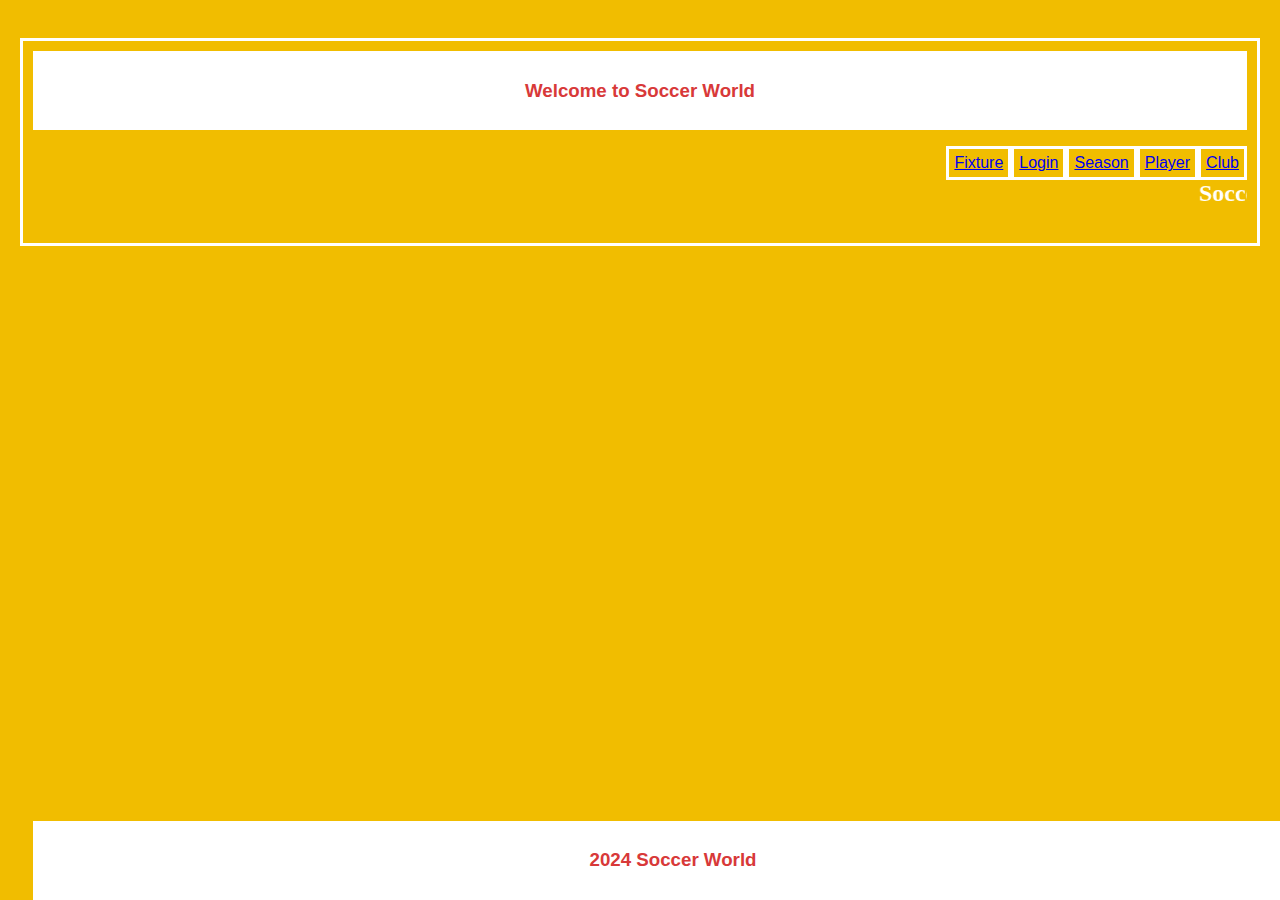
<file: index.html>
<!DOCTYPE html>
<html lang="en">
<head>
    <meta charset="UTF-8">
    <meta name="viewport" content="width=device-width, initial-scale=1.0">
    <title>Soccer Home Page</title>
    <link rel="stylesheet" href="STYLE.CSS">
</head>

<div id="main_body">

    <body>

        <header>
            <h3>Welcome to Soccer World</h3>
        </header>
        
        <div id = fixture>
            <ul>
           <li> <a href="club.html">Club</a></li>
           <li> <a href="player.html">Player </a></li>
           <li>  <a href="season.html">Season</a> </li>
           <LI> <a href="login.html">Login </a></LI>
           <LI> <a href="fixture.html">Fixture </a></LI>
        
            </ul>
           </div>
        
        
            <h2> <marquee behavior="" direction=""> Soccer for life with ababet</marquee> </h2>
        
        <footer>
        <h3> 2024 Soccer World </h3>
        </footer>
        
        </body>


</div>

</html>
</file>
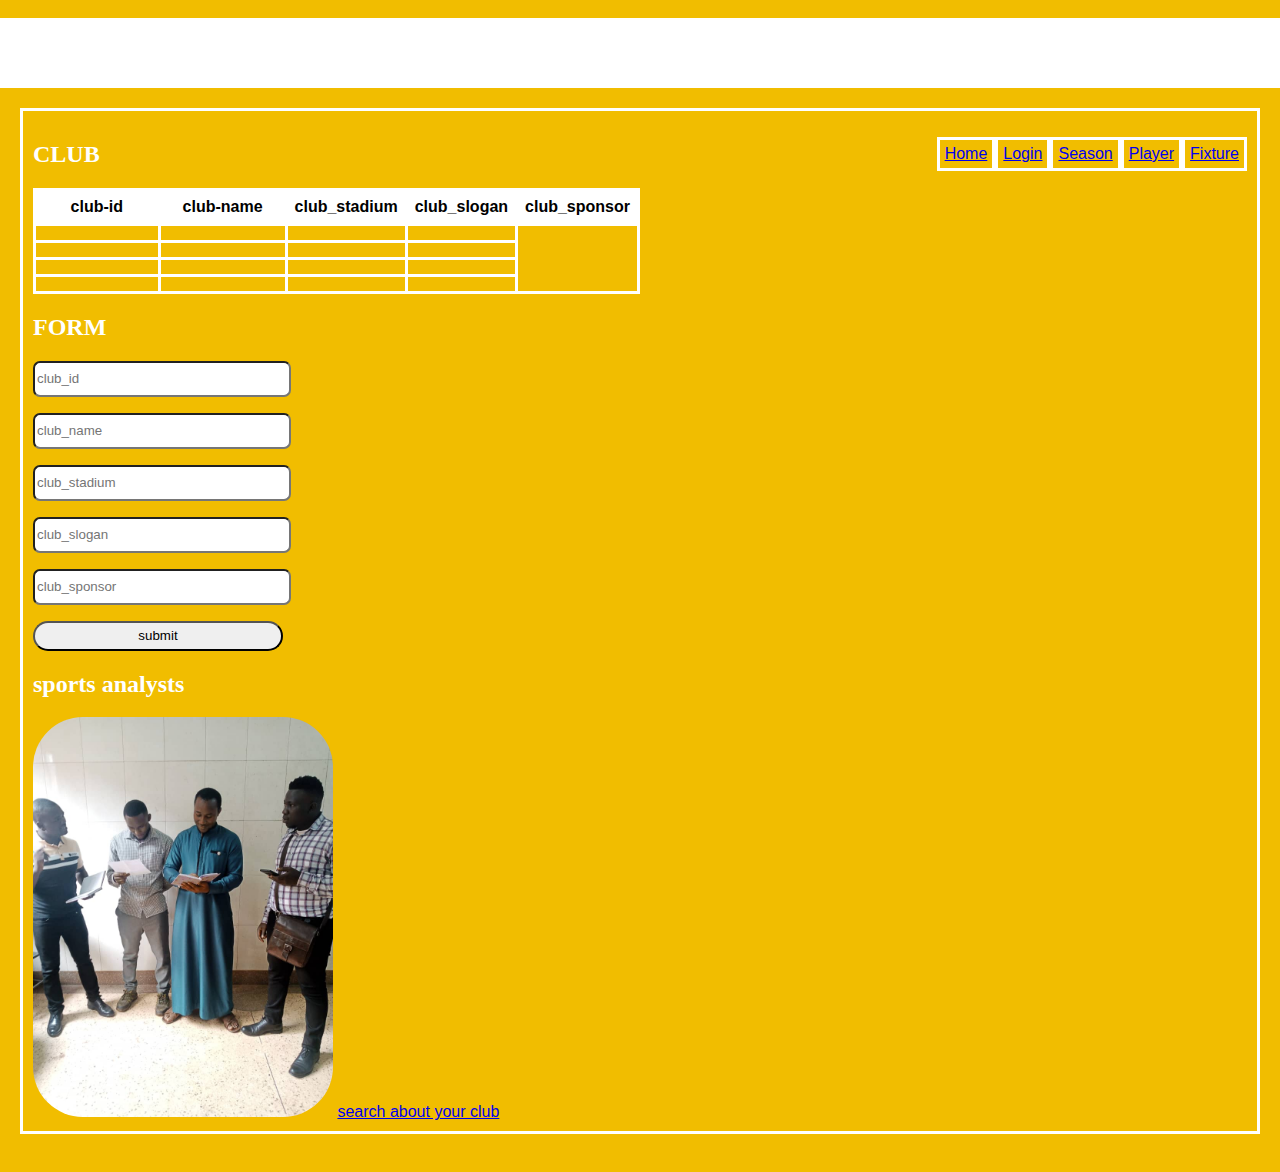
<file: club.html>
<!DOCTYPE html>
<html lang="en">
<head>
    <meta charset="UTF-8">
    <meta name="viewport" content="width=device-width, initial-scale=1.0">
    
    <div id = div1> <div id="header"><title>club</title></div></div>
    

    
<div id = "main_body">
     
    <body>

      
       <div id = un_ordered>
        <ul>
       <li> <a href="fixture.html">Fixture</a></li>
       <li> <a href="player.html"> Player </a></li>
       <li>  <a href="season.html">Season</a> </li>
       <LI> <a href="login.html"> Login </a></LI>
       <LI> <a href="index.html">Home</a></LI>

        </ul>
       </div>

             
    </table>
    
    <h2>CLUB</h2>
    <table>
    <tr>
        <th>club-id</th>
        <th>club-name</th>
        <th>club_stadium</th>
        <th>club_slogan</th>
        <th>club_sponsor</th>
    </tr>
    <tr>
        <td></td>
        <td></td>
        <td></td>
        <td></td>
    </tr>
    
    <tr>
        <td></td>
        <td></td>
        <td></td>
        <td></td>
    </tr>
    
    <tr>
        <td></td>
        <td></td>
        <td></td>
        <td></td>
    </tr>
    
    <tr>
        <td></td>
        <td></td>
        <td></td>
        <td></td>
    </tr>
    
    </table>
       
   
    
    
    <h2>FORM</h2>
    <form action=""></form>
        
       <p> <input type="text" class="inputcontrol" placeholder="club_id"></p>
       <p><input type="text" class="inputcontrol" placeholder="club_name"></p>
       <p> <input type="text" class="inputcontrol" placeholder="club_stadium"></p>
        <p><input type="text" class="inputcontrol" placeholder="club_slogan"></p>
        <p><input  type="text" class="inputcontrol" placeholder="club_sponsor"></p>
        <button>submit</button>
    
    <h2>sports analysts</h2>
    <img src="images/images.jpg"  width ="300px" alt="no internet">
      <a href="https://www.youtube.com">search about your club</a>
    <link rel="stylesheet" href="STYLE.CSS">
</UL>





</div>

    
</body>
</html>
</file>
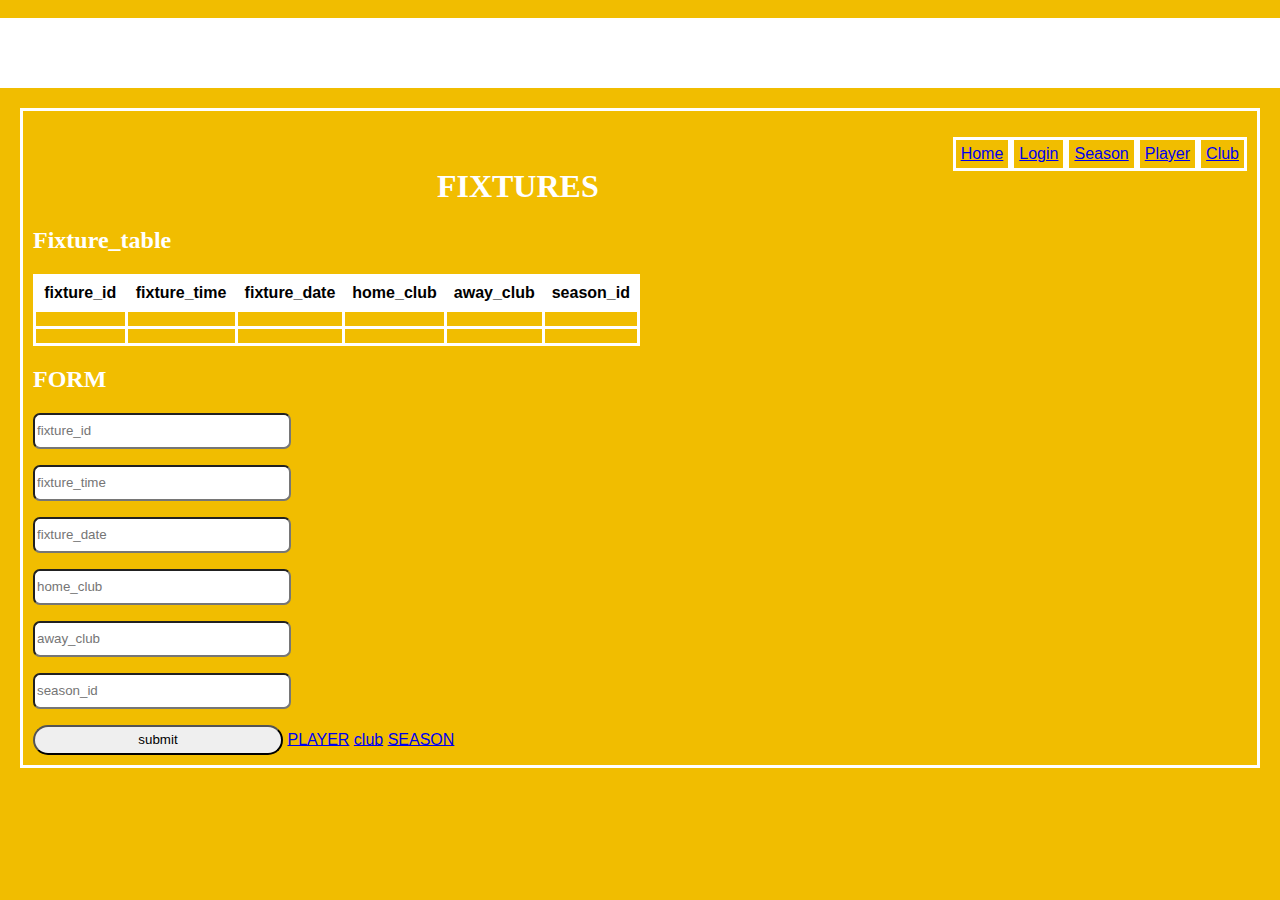
<file: fixture.html>
<!DOCTYPE html>
<html lang="en">
<head>
    <meta charset="UTF-8">
    <meta name="viewport" content="width=device-width, initial-scale=1.0">
    <title>fixture</title>
    <div id = div1> <div id="header"><title>club</title></div></div>
</head>
<div id = "main_body">

    <div id = fixture>
        <ul>
       <li> <a href="club.html">Club</a></li>
       <li> <a href="player.html">Player </a></li>
       <li>  <a href="season.html">Season</a> </li>
       <LI> <a href="login.html"> Login </a></LI>
       <LI> <a href="index.html">Home</a></LI>

        </ul>
       </div>


    <div id = "header"><h1>FIXTURES</h1></div>
<H2>Fixture_table</H2>
<table>
    <tr>
<th>fixture_id</th>
<th>fixture_time</th>
<th>fixture_date</th>
<th>home_club</th>
<th>away_club</th>
<th>season_id</th>
    </tr>
    <tr>
        <td></td>
        <td></td>
        <td></td>
        <td></td>
        <td></td>
        <td></td>
    </tr>
    <tr>
        <td></td>
        <td></td>
        <td></td>
        <td></td>
        <td></td>
        <td></td>
    </tr>
</table>
<h2>FORM</h2>
<form action=""></form>
<p> <input type="text" class="inputcontrol" placeholder="fixture_id"></p>
   <p><input type="text" class="inputcontrol" placeholder="fixture_time"></p>
   <p> <input type="text" class="inputcontrol" placeholder="fixture_date"></p>
    <p><input type="text" class="inputcontrol" placeholder="home_club"></p>
    <p><input  type="text" class="inputcontrol" placeholder="away_club"></p>
    <p><input  type="text" class="inputcontrol" placeholder="season_id"></p>
    <button>submit</button>



<link rel="stylesheet" href="STYLE.CSS">

<a href="player.html">PLAYER</a>
<a href="club.html">club</a>
<a href="season.html">SEASON</a>



</div>  
</body>
</html>
</file>
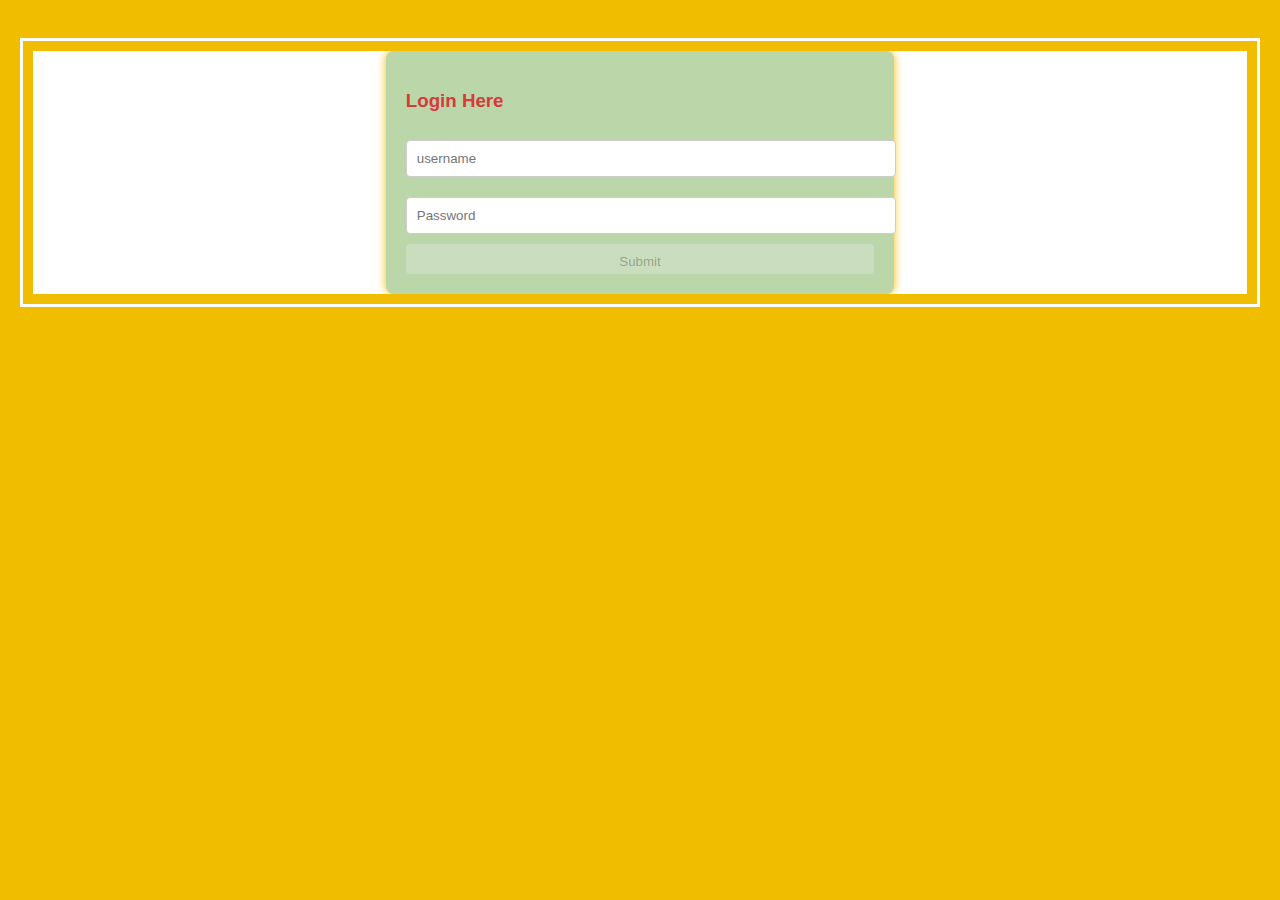
<file: login.html>
<!DOCTYPE html>
<html lang="en">
<head>
    <meta charset="UTF-8">
    <meta name="viewport" content="width=device-width, initial-scale=1.0">
    <title>Login Page</title>


   <script>

    

function login() {
    event.preventDefault()
    var username = document.querySelector("#name").value;
    var password = document.querySelector("#password").value;

    alert ("To login successfully click okay!")

    if (username == "chance" && password == "akiiki") {
       
        window.location.href = "index.html"; 
    } else {
        alert("provide the correct username or password");
    }
}



function checkinput() {
    document.querySelector("#submit_btn").disabled = false;
}



   </script>

   
</head>

<div id="main_body">

    <body>
        <div id="bodycontent">
     
         <div class="login-container">
             <h3> Login Here</h3>
             <form action="" method="">
                 <input type="text" id="name" placeholder="username"  onkeyup="checkinput()">
                 <input type="password" id="password" placeholder="Password" onkeyup="checkinput()">
                
                 <button type="submit" id="submit_btn" onclick="login()" disabled = "true" >Submit</button>


            
            


            
             </form>
    
         </div>
     
        </div>
     
      
        <link rel="stylesheet" href="STYLE.CSS">
     </body>


</div>



</html>
</file>
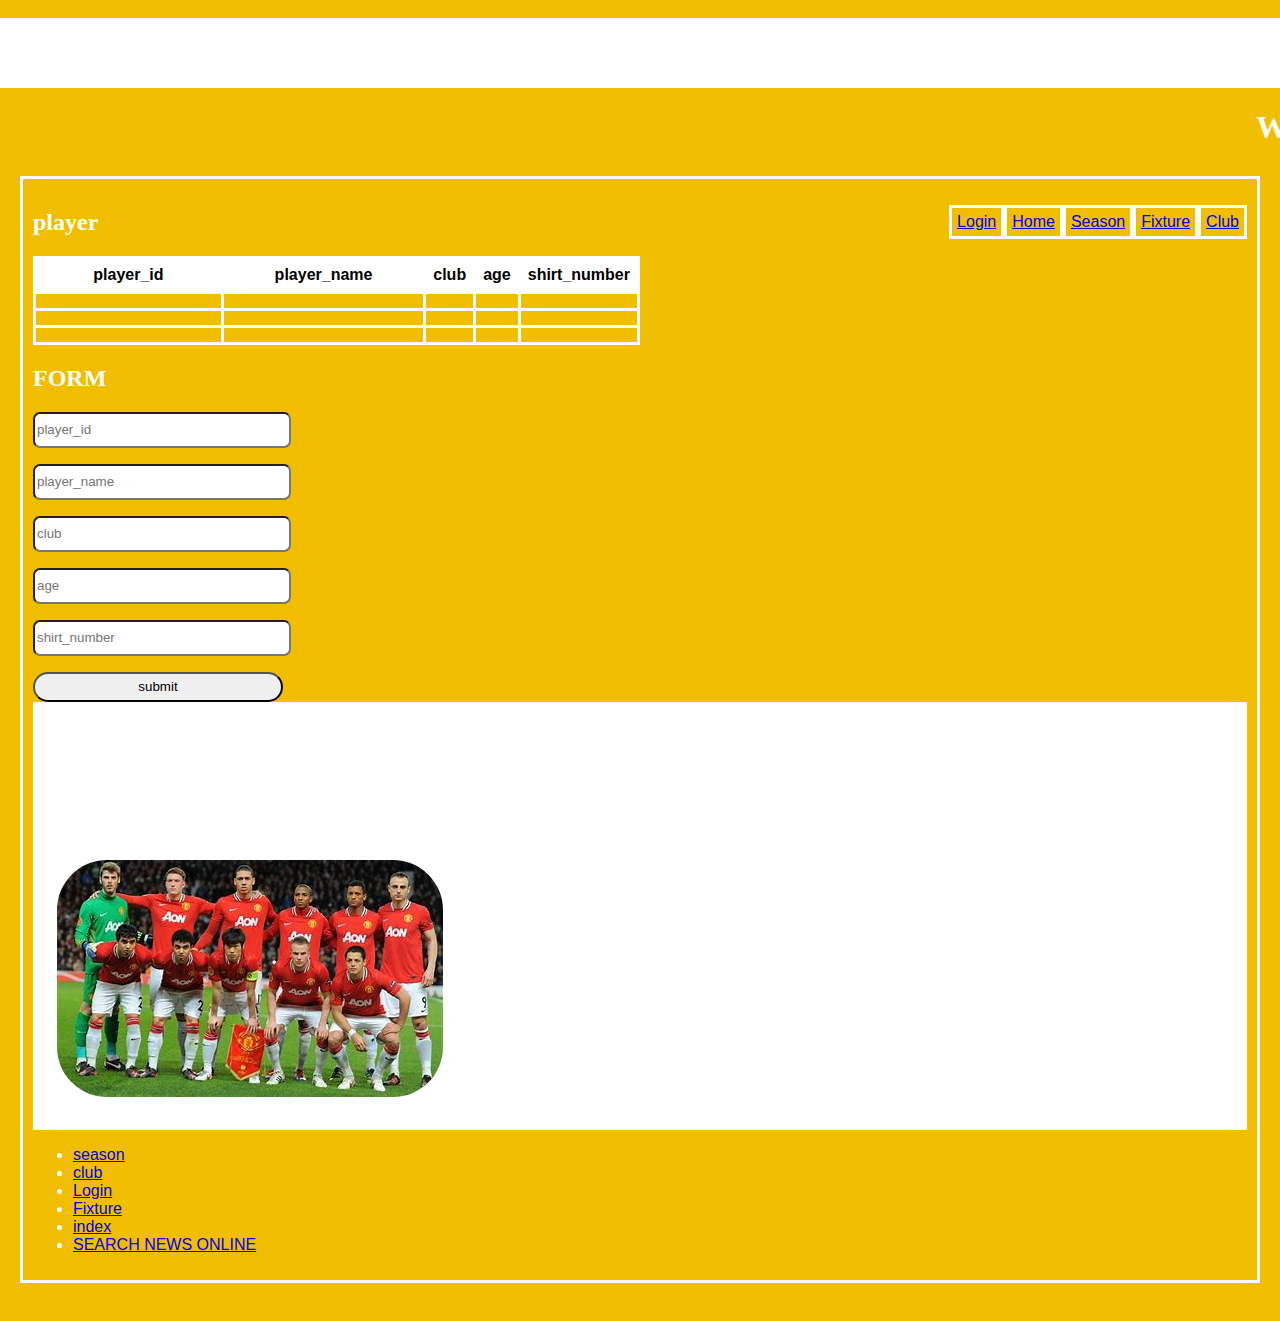
<file: player.html>
<!DOCTYPE html>
<html lang="en">
<head>
    <meta charset="UTF-8">
    <meta name="viewport" content="width=device-width, initial-scale=1.0">
    <title>news</title>
    <div id = div1> <div id="header"><title>club</title></div></div>
<h1> <marquee behavior="" direction="">WELCOME TO OUR PLAYE'S PAGE SEASON 2024-2025</marquee></h1>

 
</head>
<body>
<div id = "main_body">

    <div id = ordered>
        <ul>
       <li> <a href="club.html">Club</a></li>
       <li> <a href="fixture.html">Fixture </a></li>
       <li>  <a href="season.html">Season</a> </li>
       <LI> <a href="index.html">Home</a></LI>
       <LI> <a href="login.html">Login </a></LI>

        </ul>
       </div>




    <h2>player</h2>
    <table>
        <tr>
            <th>player_id</th>
            <th>player_name</th>
            <th>club</th>
            <th>age</th>
            <th>shirt_number</th>
        </tr>
        <tr>
            <td></td>
            <td></td>
            <td></td>
            <td></td>
            <td></td>
        </tr>
        <tr>
            <td></td>
            <td></td>
            <td></td>
            <td></td>
            <td></td>
        </tr>
        <tr>
            <td></td>
            <td></td>
            <td></td>
            <td></td>
            <td></td>
        </tr>
        
        </table>
        
        <h2>FORM</h2>
        <form action=""></form>
                    
                   <p> <input type="text" class="inputcontrol" placeholder="player_id"></p>
                   <p><input type="text" class="inputcontrol" placeholder="player_name"></p>
                   <p> <input type="text" class="inputcontrol" placeholder="club"></p>
                    <p><input type="number" class="inputcontrol" placeholder="age"></p>
                    <p><input  type="number" class="inputcontrol" placeholder="shirt_number"></p>
                    <button>submit</button>


        <DIV ID = immage>
            
            <h2>player's image</h2>
            <img src="images/play.jpeg" alt="Cant display">
        </DIV>


        <link rel="stylesheet" href="STYLE.CSS">


        <UL>
      <LI>  <a href="season.html">season</a></LI>
      <LI> <a href="club.html">club</a></LI>
      <LI> <a href="login.html"> Login </a></LI>
      <LI> <a href="fixture.html">Fixture</a></LI>
      <LI> <a href="index.html"> index </a></LI>
    
      <LI>  <a href="https: //www.google.com">SEARCH NEWS ONLINE</a>
    </UL>
    
</div>
    
</body>
</html>
</file>
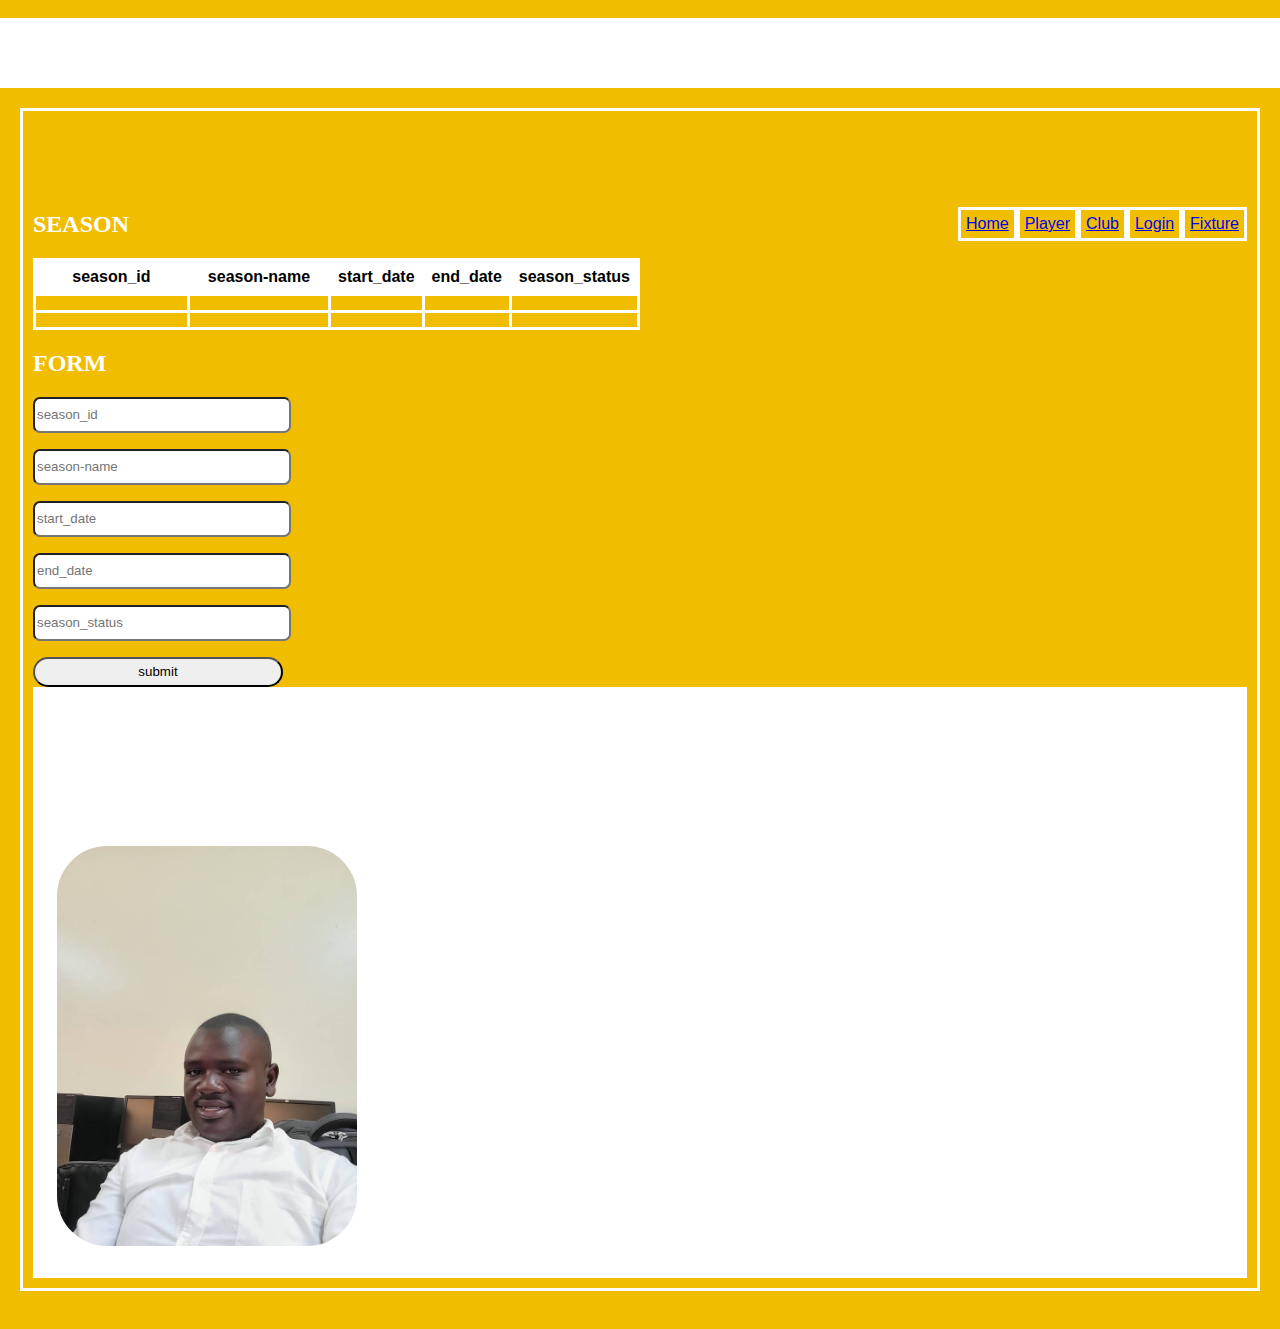
<file: season.html>
<!DOCTYPE html>
<html lang="en">
<head>
    <meta charset="UTF-8">
    <meta name="viewport" content="width=device-width, initial-scale=1.0">
    <title>season</title>

    <div id = div1> <div id="header"><title>club</title></div></div>
    
</head>
<div id="main_body">
    <body>
        
           <div id="header">
            <h1><marquee behavior="" direction="top to bottom" >FOOT BALL SEASON 2024-2025</marquee></h1>
           </div>
       <div id="list_items" >
         
        <UL>
            <LI> <a href="fixture.html">Fixture</a></LI>
            <LI> <a href="login.html"> Login </a></LI>
            <LI> <a href="club.html">Club</a></LI>
            <LI> <a href="player.html">Player</a></LI>
            <LI> <a href="index.html">Home</a></LI>
          
        </UL>
       </div>
   
        <H2>SEASON</H2>
        <table>
            <tr>
                <th>season_id</th>
                <th>season-name</th>
                <th>start_date</th>
                <th>end_date</th>
                <th>season_status</th>
            </tr>

            <tr>
                <td></td>
                <td></td>
                <td></td>
                <td></td>
                <td></td>
            </tr>
            
            <tr>
                <td></td>
                <td></td>
                <td></td>
                <td></td>
                <td></td>
            </tr>

            </table>
     
            
        <h2>FORM</h2>
        <form action=""></form>
            
           <p> <input type="text" class="inputcontrol" placeholder="season_id"></p>
           <p><input type="text" class="inputcontrol" placeholder="season-name"></p>
           <p> <input type="text" class="inputcontrol" placeholder="start_date"></p>
            <p><input type="text" class="inputcontrol" placeholder="end_date"></p>
            <p><input  type="text" class="inputcontrol" placeholder="season_status"></p>
            <button>submit</button>
        
     <div id = immage>
        
        <H2>SPONSORS IMAGE</H2>
        <IMG src="images/chance good.jpg" width="300PX" alt="NO INTERNET">
     </div>

        

    
            <link rel="stylesheet" href="STYLE.CSS">
            
</div>

</body>
</html>
</file>
<file: STYLE.CSS>
h2{
    color: rgb(255, 255, 255);
    font-family: 'Times New Roman', Times, serif;
    font-weight: bold;
}
h1{color: rgb(255, 255, 255);
    margin-left: 40px;;
font-family: 'Times New Roman', Times, serif;
font-weight: bolder;}
body{
   
        font-family: Arial, sans-serif;
        display: inline;
        background-color:  rgb(241, 189, 0);
        
    }


table{
    border-collapse: collapse;
    width: 38%;
}

table, td, th{border: solid 3px rgb(255, 255, 255);
    padding: 7px;
    width: 50%;
}
li{color: rgb(255, 255, 255);}

p {
    color: rgb(255, 255, 255) ;
}


li{
    color: rgb(255, 255, 255);
}

IMG{
   border-radius:  50px;
   size: 20PX;
}

td{
    text-align: center;
}

.inputcontrol{
    width: 250px;
    height: 30px;
    border: 2px solid color(white);
    border-radius: 7px;
    
}

button{
    width: 250px;
    height: 30px;
    border: 2px solid color(white);
    border-radius: 100px;
}

#main_body{
    border: 3px rgb(255, 255, 255) solid;
    padding: 10px;
    margin: 20px;
}

#header{
   
    height: 50px;
    padding: 10px;
    text-align: center;
    color: rgb(255, 255, 255);

    
}

#list_items li{
    display: inline;
    padding: 5px;
    float: right;
    border: rgb(255, 255, 255) solid;
}

#un_ordered li{
    display: inline;
    padding: 5px;
    border: rgb(255, 255, 255) solid;
    float: right;
}

#ordered li{
    display: inline;
    padding: 5px;
    border: rgb(255, 255, 255) solid;
    float: right;

}


#fixture li {
display: inline;
padding: 5px;
border: rgb(255, 255, 255) solid;
float: right;
}




#tags{
    display: inline;
    padding: 5px;
    float: right;
    border: rgb(255, 255, 255) solid;
}
th{
    background-color: rgb(255, 255, 255);
}

 a href {
    background-color:rgb(255, 255, 255);
    text-size-adjust: 20px;
}

#dynamic_list{
    float: inline-end;
}


#div1{
    background-color: rgb(255, 255, 255);
   
    
    
}


#immage{
    font-size: 200%;
    font-weight: bold;
    border: 2px rgb(255, 255, 255);
    background-color: rgb(255, 255, 255);
    padding: 2%;
}




#bodycontent {
    font-family: Arial, sans-serif;
    display: flex;
    justify-content: center;
    align-items: center;
    height: max-content;
    background-color: #ffffff;
}
.login-container {
    background: rgb(187, 214, 169);
    padding: 20px;
    border-radius: 8px;
    box-shadow: 0 0 10px 
    rgb(241, 189, 0);
}
.login-container h2 {
    margin-bottom: 20px;
}
.login-container input {
    width: 100%;
    padding: 10px;
    margin: 10px 0;
    border: 1px solid #ccc;
    border-radius: 4px;
}
.login-container button {
    width: 100%;
    padding: 10px;
    border: none;
    border-radius: 4px;
    cursor: pointer;
}
.submit-btn {
    background-color: #4CAF50;
    color: white;
    border-radius: 100px;
}



h3{
    color: #d83939;
}




header {
    background-color: #ffffff;
    color: rgb(0, 0, 0);
    padding: 10px 20px;
    text-align: center;
}


footer {
    background-color: #ffffff;
    color: rgb(0, 0, 0);
    text-align: center;
    padding: 10px 0;
    position: fixed;
    width: 100%;
    bottom: 0;
}
</file>
